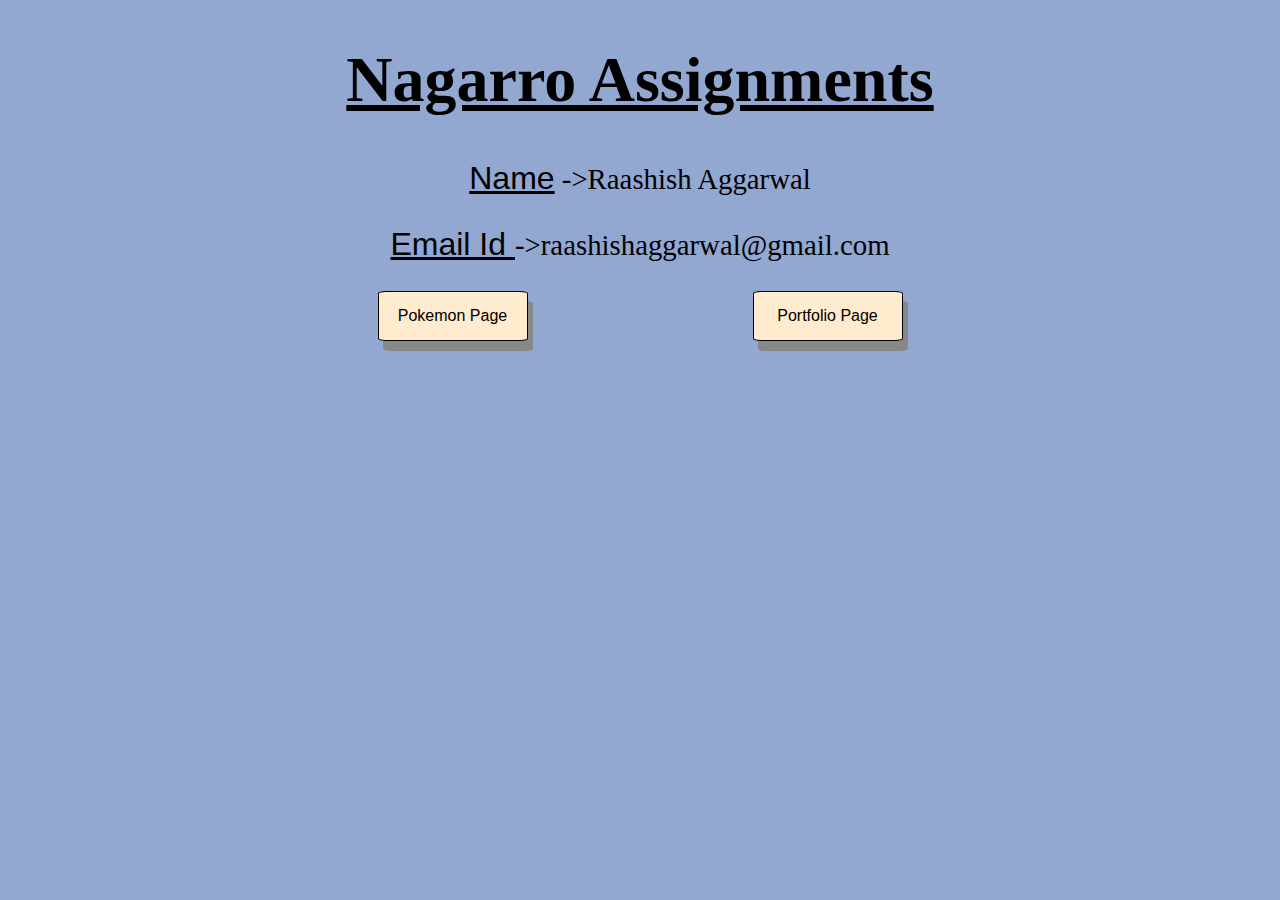
<file: index.html>
<!DOCTYPE html>
<html lang="en">
  <head>
    <meta charset="UTF-8" />
    <meta http-equiv="X-UA-Compatible" content="IE=edge" />
    <meta name="viewport" content="width=device-width, initial-scale=1.0" />
    <title>Assignment Links</title>
    <link rel="stylesheet" href="style.css" />
  </head>
  <body>
    <center>
      <div class="structure">
        <h1>Nagarro Assignments</h1>
        <p><span>Name</span> ->Raashish Aggarwal</p>
        <p><span>Email Id </span> ->raashishaggarwal@gmail.com</p>
        <div class="button">
          <div class="button1">
            <a href="./Pokemon/index.html"
              ><button onclick="notify('Pokemon')">Pokemon Page</button></a
            >
          </div>
          <div class="button2">
            <a href="./Assignment-3/Portfolio/index.html"
              ><button onclick="notify('Portfolio')">Portfolio Page</button></a
            >
          </div>
        </div>
      </div>
    </center>
    <script src="index.js"></script>
  </body>
</html>
</file>
<file: style.css>
body
{
    
  /*👉  margin: 0;
    padding: 0;👈*/  
    background-color: #92a8d1;
}

h1
{
    /*👉width: 300px;
    margin: 0 auto;👈*/
    text-decoration: underline;
    font-size: 4rem;
}

.structure
{
    width: 750px;
}

span {
    font-size: 2rem;
    text-decoration: underline;
    font-family:Verdana, Geneva, Tahoma, sans-serif;
}

p{
    font-size: 1.8rem;
}

.button
{
    display: flex;
    justify-content: space-around;
}

button
{
    height: 50px;
    width: 150px;
    border: 1px solid black;
    border-radius: 5%;
    background-color: blanchedalmond;
    font-size: 1rem;
    font-family:'Trebuchet MS', 'Lucida Sans Unicode', 'Lucida Grande', 'Lucida Sans', Arial, sans-serif;
    cursor: pointer;
    box-shadow: 5px 10px #888888;
}

button:hover{
    height: 70px;
    width: 170px;
    color: brown;
}
</file>
